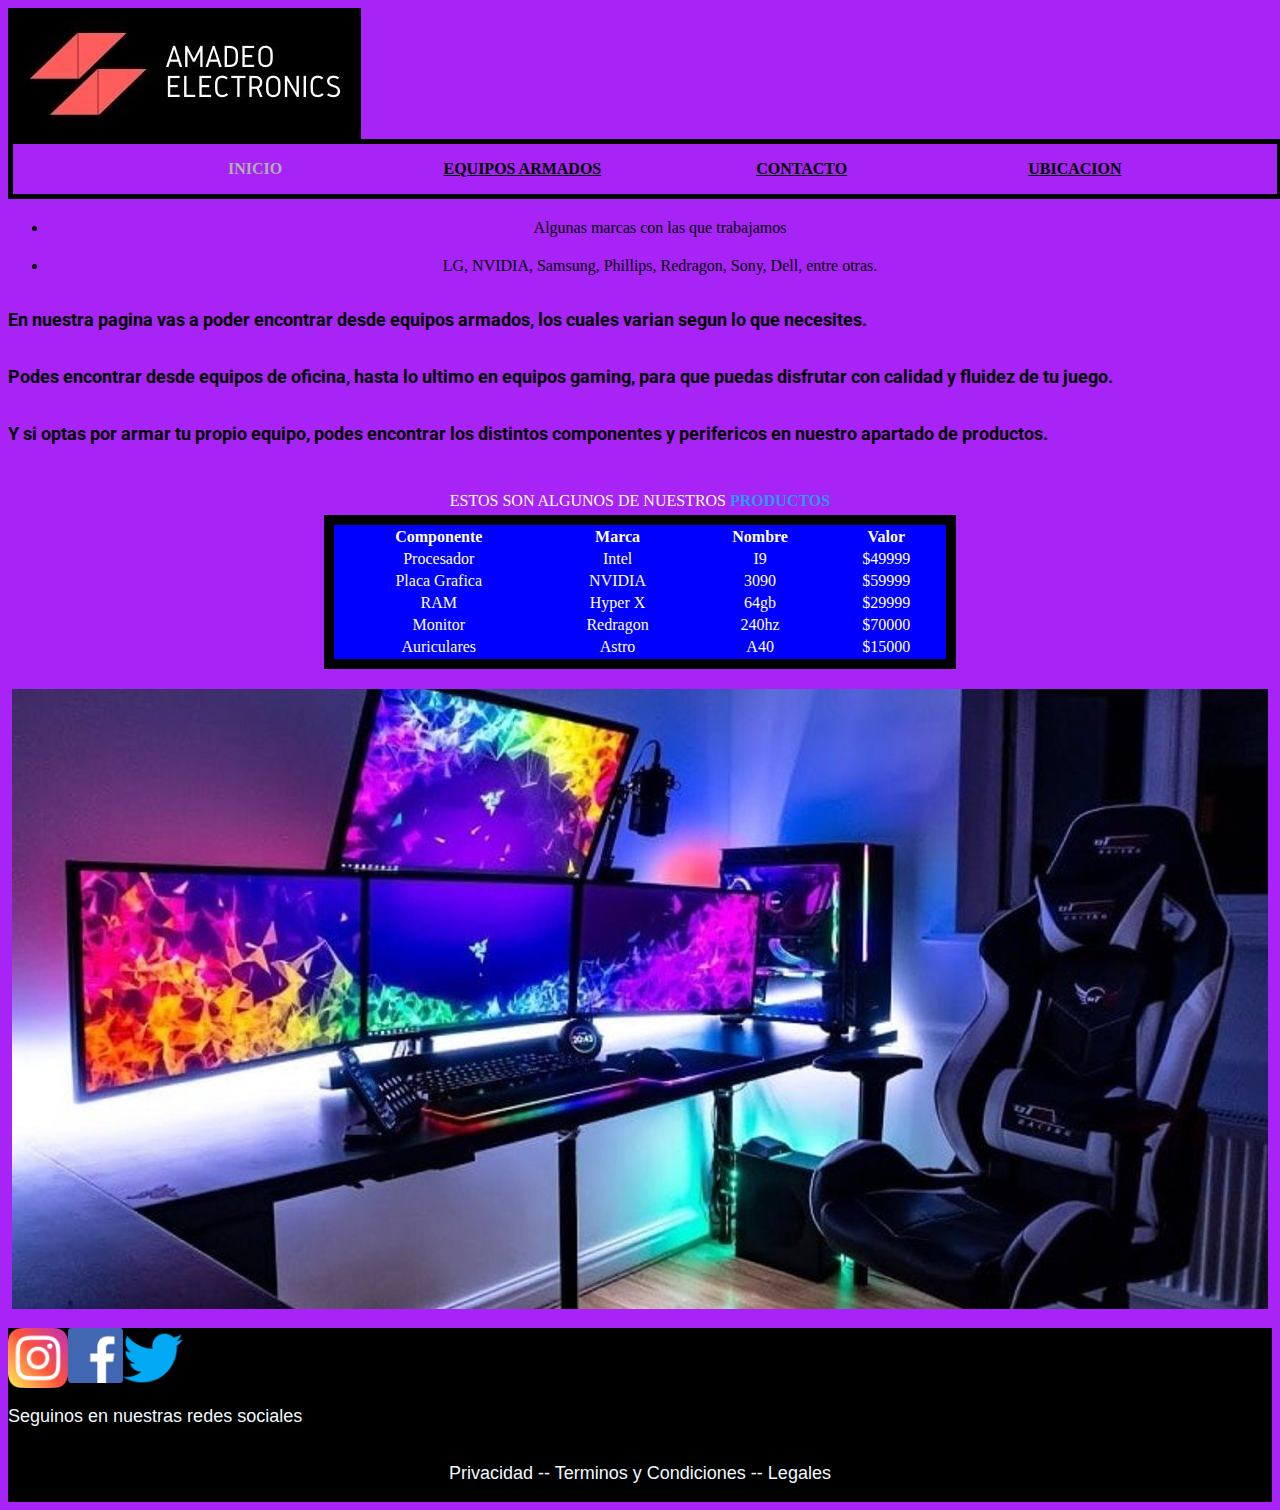
<file: index.html>
<!DOCTYPE html>
<html lang="es">
	<link rel="stylesheet" href="style.css">
	<link rel="preconnect" href="https://fonts.googleapis.com">
<link rel="preconnect" href="https://fonts.gstatic.com" crossorigin>
<link href="https://fonts.googleapis.com/css2?family=Roboto:wght@300&display=swap" rel="stylesheet">
<head>
	<meta charset="UTF-8">
	<meta name="viewport" content="width=device-width, initial-scale=1.0">
	<title>Amadeo Electronics</title>
	<img src="images/logo.jpg" class="logo" align="center">
</head>

		<!-- fila de logo  --> 
<body class="cuerpo">
		<header>
		
		<nav align="center">
			<ul>
				<li class="actual">INICIO</li>
				
				<li><a href="equipos_armados.html">EQUIPOS ARMADOS</a>
				<ul>
					<li><a href="equipos_de_oficina.html">EQUIPOS DE OFICINA</a></li>
					<li><a href="equipos_estandar.html">EQUIPOS ESTANDAR</a></li>
					<li><a href="equipos_gamer.html">EQUIPOS GAMER</a></li>
				</ul>0
				</li>
					
				<li><a href="contacto.html">CONTACTO</a></li>

				<li><a href="ubicacion.html">UBICACION</a></li>
			</ul>
		</nav>
	</header>
		
		<!-- fila de información de mi sitio -->
	<section>
		<article>
			<ul>
				<li align="center">Algunas marcas con las que trabajamos</li>
				<li align="center">LG, NVIDIA, Samsung, Phillips, Redragon, Sony, Dell, entre otras.</li>
				
			</ul>
			<div class="introduccion">
			<h3 align="left">En nuestra pagina vas a poder encontrar desde equipos armados, los cuales varian segun lo que necesites.</h3>
			<h3 align="left">Podes encontrar desde equipos de oficina, hasta lo ultimo en equipos gaming, para que puedas disfrutar con calidad y fluidez de tu juego.</h3>
			<h3 align="left">Y si optas por armar tu propio equipo, podes encontrar los distintos componentes y perifericos en nuestro apartado de productos.</h3>
			</div>
		</article>
	</section>
		<!--Los principales productos que se ofrecen para captar la atencion del cliente-->
	<div align="center">
			<table align="center" class="componentes">
				<caption>ESTOS SON ALGUNOS DE NUESTROS <strong>PRODUCTOS</strong></caption>
				<tr>
					<th>Componente</th>
					<th>Marca</th>
					<th>Nombre</th>
					<th>Valor</th>
					
				</tr>
				<tr>
					<td>Procesador</td>
					<td>Intel</td>
					<td>I9</td>
					<td>$49999</td>
					
				</tr>
				<tr>
					<td>Placa Grafica</td>
					<td>NVIDIA</td>
					<td>3090</td>
					<td>$59999</td>
					
				</tr>
				<tr>
					<td>RAM</td>
					<td>Hyper X</td>
					<td>64gb</td>
					<td>$29999</td>
					
				</tr>
				<tr>
					<td>Monitor</td>
					<td>Redragon</td>
					<td>240hz</td>
					<td>$70000</td>
					
				</tr>
				<tr>
					<td>Auriculares</td>
					<td>Astro</td>
					<td>A40</td>
					<td>$15000</td>
					
				</tr>

			</table>
		</div>
	<div align="center"> <img src="images/setup.jpg" alt="setup" class="setup"></div>
	<!-- inicio de footer --> 
	<footer id="piedepagina">
		<div class="logosfooter"><img src="images/instagram.png" alt="instagram" class="instagram" align="center"> <img src="images/facebook.png" alt="facebook" class="facebook" align="center"> <img src="images/twitter.png" alt="twitter" class="twitter" align="center"></div>	
		<p class="redes" align="left">Seguinos en nuestras redes sociales</p>
		<div class="legales"> <p>Privacidad   -</p> <p>-   Terminos y Condiciones   -</p> <p>-   Legales</p> </div>
		</footer>
</body>
</html>
</file>
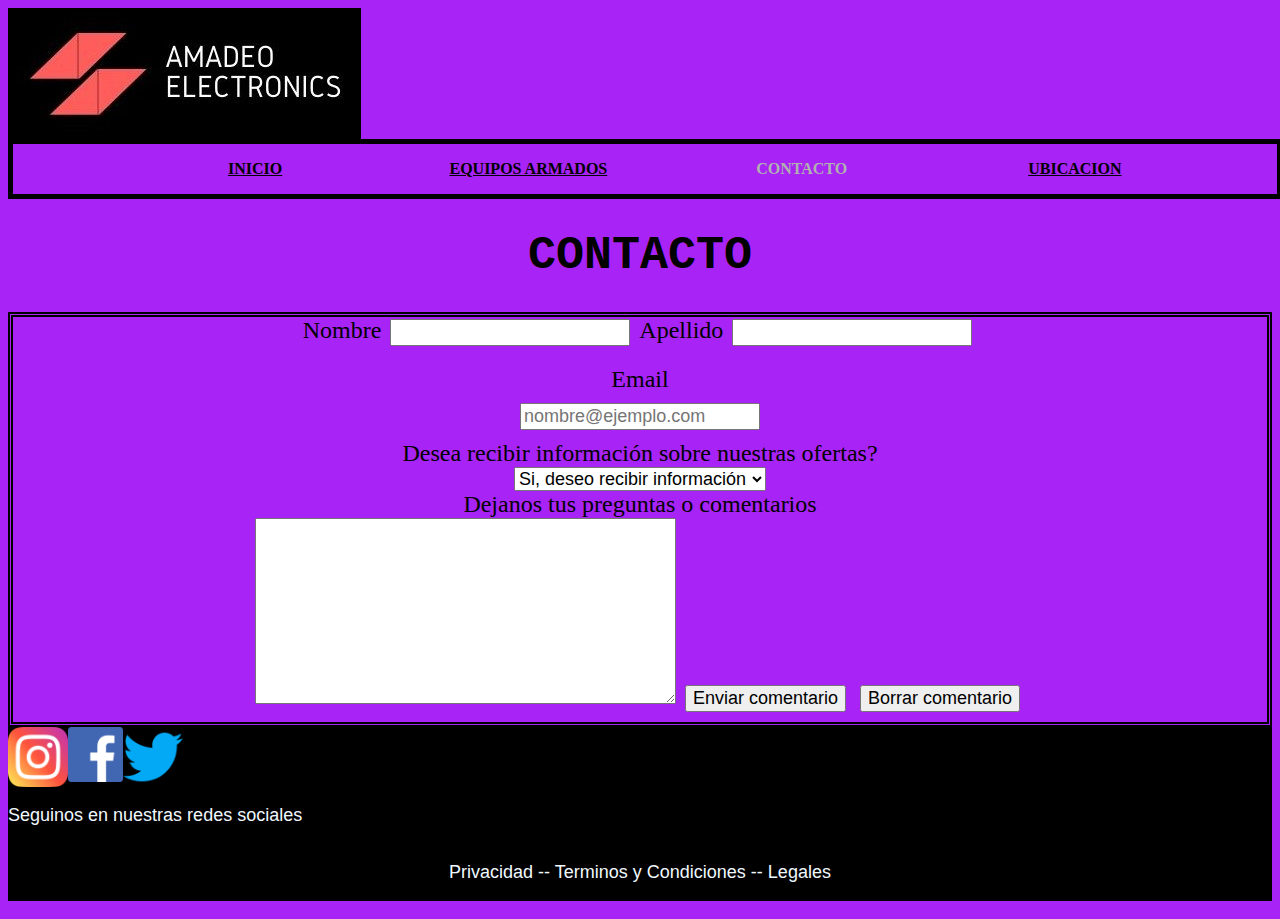
<file: contacto.html>
<!DOCTYPE html>
<html lang="es">
<link rel="stylesheet" href="style.css">
<head>
	<meta charset="UTF-8">
	<meta name="viewport" content="width=device-width, initial-scale=1.0">
	<title>Amadeo Electronics</title>
    <img src="images/logo.jpg" class="logo" align="center">
</head>

		<!-- fila de logo  --> 
<body class="cuerpoc">
    <header>
		
		<nav align="center">
			<ul>
				<li><a href="index.html">INICIO</a></li>
				
				<li><a href="equipos_armados.html">EQUIPOS ARMADOS</a>
                    <ul>
                        <li><a href="equipos_de_oficina.html">EQUIPOS DE OFICINA</a></li>
                        <li><a href="equipos_estandar.html">EQUIPOS ESTANDAR</a></li>
                        <li><a href="equipos_gamer.html">EQUIPOS GAMER</a></li>
                    </ul>
                </li>
					
				<li class="actual">CONTACTO</li>

				<li><a href="ubicacion.html">UBICACION</a>
		</nav>
	</header>

    
    <div align="center" class="titulo">CONTACTO</div>
      
        <form action="contacto.html" method="GET" align="center" class="formulario">
            <label for="nombre">Nombre</label>
            <Input type="text" name="nombre"/>
            <label for="apellido">Apellido</label>
            <input type="text" name="apellido"/>
            <div class="email">Email</div>
            <input type="email" name="email" placeholder="nombre@ejemplo.com"/>
            <div class="recibeinfo">Desea recibir información sobre nuestras ofertas?</div>
            <select name="información" class="informacion">
                <option value="si">Si, deseo recibir información</option>
                <option value="no">No deseo recibir información</option>
            </select>
            <div class="comentario">Dejanos tus preguntas o comentarios</div>
            <textarea name="comentarios" class="coment" cols="40" rows="10"></textarea>
            <input type="reset" value="Enviar comentario"/>
            <input type="reset" value="Borrar comentario"/>
        </form>
    
        <footer id="piedepagina">
            <div class="logosfooter"><img src="images/instagram.png" alt="instagram" class="instagram" align="center"> <img src="images/facebook.png" alt="facebook" class="facebook" align="center"> <img src="images/twitter.png" alt="twitter" class="twitter" align="center"></div>	
            <p class="redes" align="left">Seguinos en nuestras redes sociales</p>
            <div class="legales"> <p>Privacidad   -</p> <p>-   Terminos y Condiciones   -</p> <p>-   Legales</p> </div>
            </footer>
    </body>
    </html>
</file>
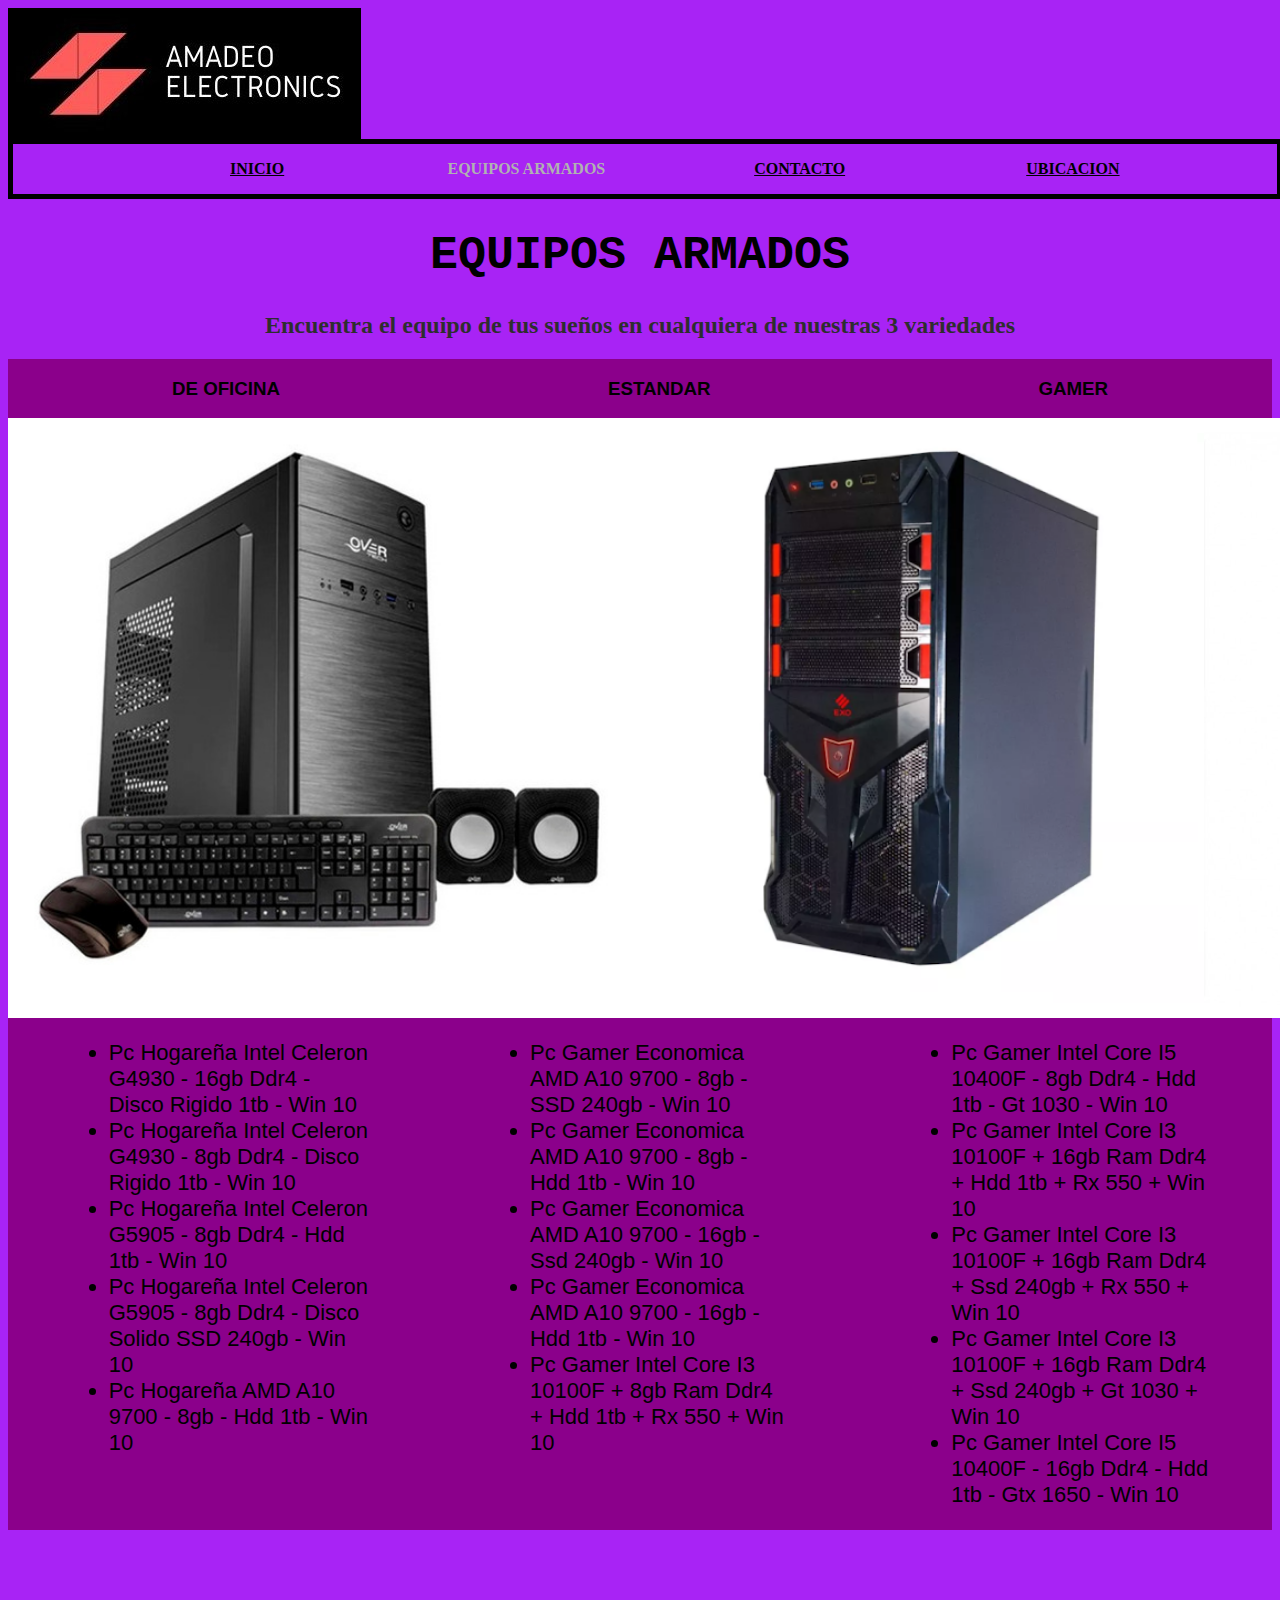
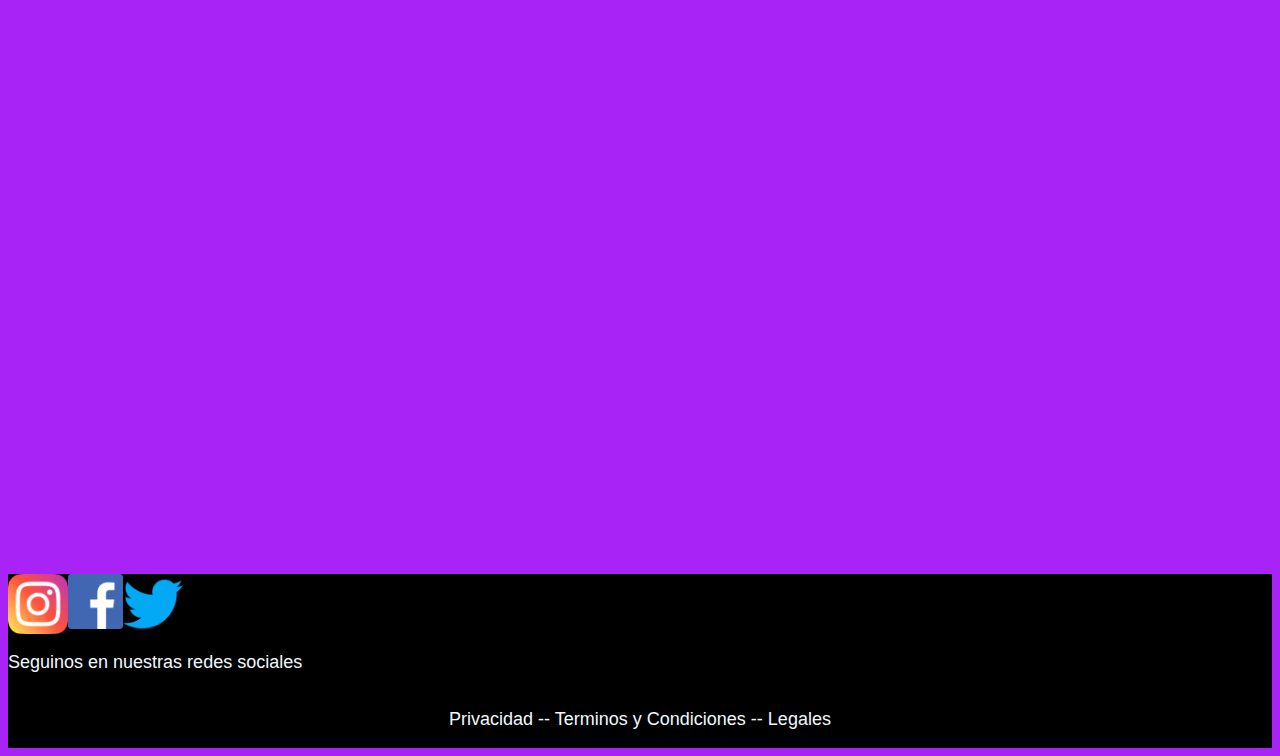
<file: equipos_armados.html>
<!DOCTYPE html>
<html lang="es">
<link rel="stylesheet" href="style.css">
<head>
	<meta charset="UTF-8">
	<meta name="viewport" content="width=device-width, initial-scale=1.0">
	<title>Amadeo Electronics</title>
	<img src="images/logo.jpg" class="logo" align="center">
</head>

		<!-- fila de logo  --> 
	<body class="cuerpoe">	
		<header>
			
		<nav align="center">
			<ul>
				<li><a href="index.html">INICIO</a>
				
				<li class="actual">EQUIPOS ARMADOS
					<ul>
						<li><a href="equipos_de_oficina.html">EQUIPOS DE OFICINA</a></li>
						<li><a href="equipos_estandar.html">EQUIPOS ESTANDAR</a></li>
						<li><a href="equipos_gamer.html">EQUIPOS GAMER</a></li>
					</ul>
				</li>
					
				<li><a href="contacto.html">CONTACTO</a></li>

				<li><a href="ubicacion.html">UBICACION</a></li>
			</ul>
		</nav>
	</header>
	
		<div align="center" class="titulo">EQUIPOS ARMADOS</div>
		<div align="center" class="subtitulo"><h2>Encuentra el equipo de tus sueños en cualquiera de nuestras 3 variedades</h2></div>
		
		<div class="nombrespc"><h3  align="left">DE OFICINA</h3> <h3 align="center">ESTANDAR</h3> <h3 align="right">GAMER</h3></div>
		<div class="fotopc"><img src="images/pcoficina.jpg" alt="pcoficina" align="left" class="pcoficina"/><img src="images/pcestandar.png" alt="pcestandar" class="pcestandar" align="center"/><img src="images/pcgamer.jpg" alt="pcgamer" class="pcgamer" align="right"/></div> 
		<div class="infopcs">                
		          <ul>
					  <li>Pc Hogareña Intel Celeron G4930 - 16gb Ddr4 - Disco Rigido 1tb - Win 10</li>
					  <li>Pc Hogareña Intel Celeron G4930 - 8gb Ddr4 - Disco Rigido 1tb - Win 10</li>
					  <li>Pc Hogareña Intel Celeron G5905 - 8gb Ddr4 - Hdd 1tb - Win 10</li>
					  <li>Pc Hogareña Intel Celeron G5905 - 8gb Ddr4 - Disco Solido SSD 240gb - Win 10</li>
					  <li>Pc Hogareña AMD A10 9700 - 8gb - Hdd 1tb - Win 10</li>
				  </ul>

				  <ul>
					  <li>Pc Gamer Economica AMD A10 9700 - 8gb - SSD 240gb - Win 10</li>
					  <li>Pc Gamer Economica AMD A10 9700 - 8gb - Hdd 1tb - Win 10</li>
					  <li>Pc Gamer Economica AMD A10 9700 - 16gb - Ssd 240gb - Win 10</li>
					  <li>Pc Gamer Economica AMD A10 9700 - 16gb - Hdd 1tb - Win 10</li>
					  <li>Pc Gamer Intel Core I3 10100F + 8gb Ram Ddr4 + Hdd 1tb + Rx 550 + Win 10</li>
				  </ul>

				  <ul>
					  <li>Pc Gamer Intel Core I5 10400F - 8gb Ddr4 - Hdd 1tb - Gt 1030 - Win 10</li>
					  <li>Pc Gamer Intel Core I3 10100F + 16gb Ram Ddr4 + Hdd 1tb + Rx 550 + Win 10</li>
					  <li>Pc Gamer Intel Core I3 10100F + 16gb Ram Ddr4 + Ssd 240gb + Rx 550 + Win 10</li>
					  <li>Pc Gamer Intel Core I3 10100F + 16gb Ram Ddr4 + Ssd 240gb + Gt 1030 + Win 10</li>
					  <li>Pc Gamer Intel Core I5 10400F - 16gb Ddr4 - Hdd 1tb - Gtx 1650 - Win 10</li>
				  </ul>

		 </div>
		
		<div align="center" class="video"><iframe width="1000" height="600" src="https://www.youtube.com/embed/1xDYvOrx3Tg" title="YouTube video player" frameborder="0" allow="accelerometer; autoplay; clipboard-write; encrypted-media; gyroscope; picture-in-picture" allowfullscreen></iframe></div>
		
		<footer id="piedepagina">
			<div class="logosfooter"><img src="images/instagram.png" alt="instagram" class="instagram" align="center"> <img src="images/facebook.png" alt="facebook" class="facebook" align="center"> <img src="images/twitter.png" alt="twitter" class="twitter" align="center"></div>	
			<p class="redes" align="left">Seguinos en nuestras redes sociales</p>
			<div class="legales"> <p>Privacidad   -</p> <p>-   Terminos y Condiciones   -</p> <p>-   Legales</p> </div>
			</footer>
	
	</body>
	</html>
</file>
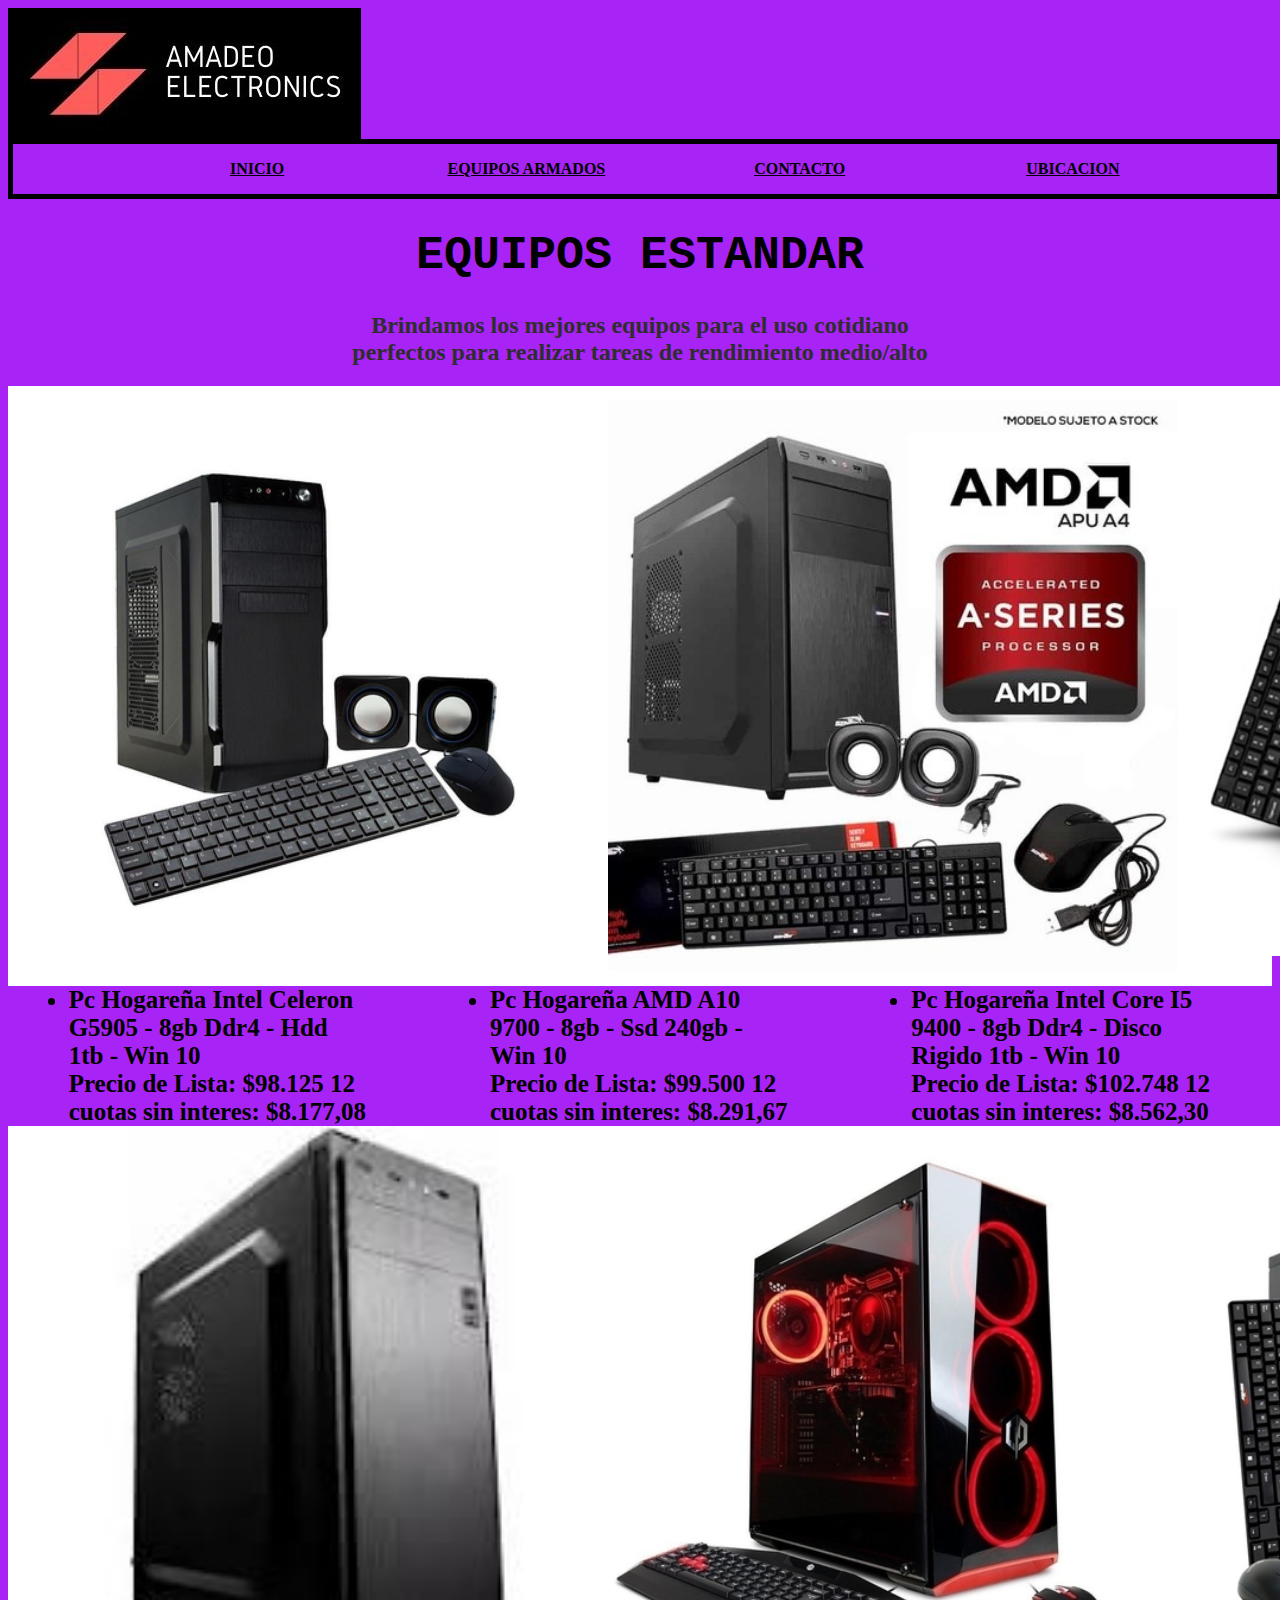
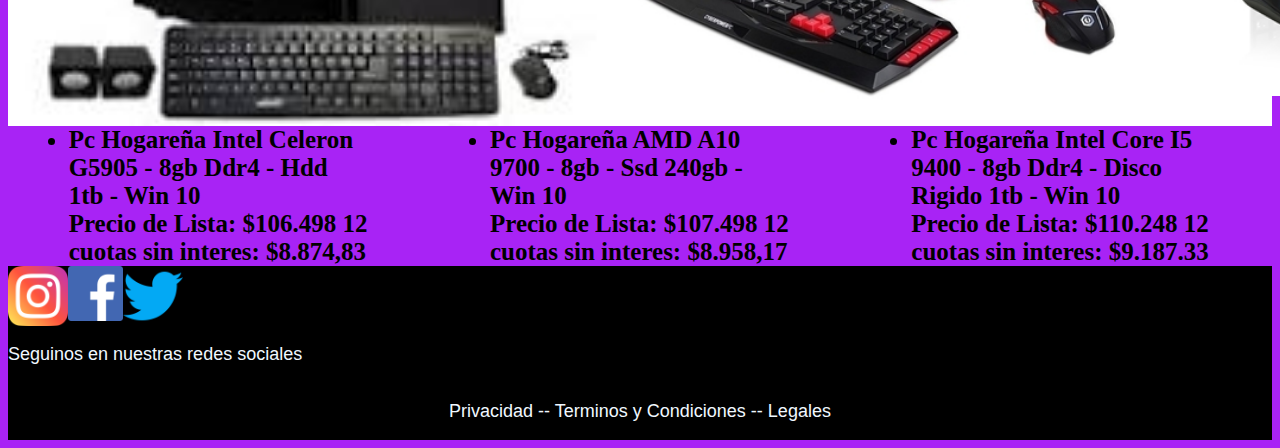
<file: equipos_estandar.html>
<!DOCTYPE html>
<html lang="es">
	<link rel="stylesheet" href="style.css">
	<link rel="preconnect" href="https://fonts.googleapis.com">
<link rel="preconnect" href="https://fonts.gstatic.com" crossorigin>
<link href="https://fonts.googleapis.com/css2?family=Roboto:wght@300&display=swap" rel="stylesheet">
<head>
	<meta charset="UTF-8">
	<meta name="viewport" content="width=device-width, initial-scale=1.0">
	<title>Amadeo Electronics</title>
	<img src="images/logo.jpg" class="logo" align="center">
</head>

<!-- fila de logo  --> 
<body class="cuerpoe">	
	<header>
		
	<nav align="center">
		<ul>
			<li><a href="index.html">INICIO</a>
			
				<li> <a href="equipos_armados.html">EQUIPOS ARMADOS</a>
				<ul>
					<li><a href="equipos_de_oficina.html" class="pagoficina">EQUIPOS DE OFICINA</a></li>
					<li class="actual">EQUIPOS ESTANDAR</li>
					<li><a href="equipos_gamer.html" class="paggamer">EQUIPOS GAMER</a></li>
				</ul>
			</li>
				
			<li><a href="contacto.html">CONTACTO</a></li>

			<li><a href="ubicacion.html">UBICACION</a></li>
		</ul>
	</nav>
</header>

		<div align="center" class="titulo">EQUIPOS ESTANDAR</div>
		<div align="center" class="subtitulo"><h2>Brindamos los mejores equipos para el uso cotidiano <br> perfectos para realizar tareas de rendimiento medio/alto</h2></div>

		<div class="fotosestandar"><img src="images/imagespc/pcestandar1.jpg" alt="pcoficina" align="left" class="pcoficina"/><img src="images/imagespc/pcestandar2.jpg" alt="pcestandar" class="pcestandar" align="center"/><img src="images/imagespc/pcestandar3.jpg" alt="pcgamer" class="pcgamer" align="right"/></div> 
		
		<div class="stockestandar">
			
			<li>Pc Hogareña Intel Celeron G5905 - 8gb Ddr4 - Hdd 1tb - Win 10 <br>
				Precio de Lista: $98.125
				12 cuotas sin interes: $8.177,08
			</li>
			<li>Pc Hogareña AMD A10 9700 - 8gb - Ssd 240gb - Win 10 <br>
				Precio de Lista: $99.500
				12 cuotas sin interes: $8.291,67
			</li>
			<li>Pc Hogareña Intel Core I5 9400 - 8gb Ddr4 - Disco Rigido 1tb - Win 10 <br>
				Precio de Lista: $102.748
				12 cuotas sin interes: $8.562,30
			</li>
		
	</div>

		
		<div class="fotosestandar"><img src="images/imagespc/pcestandar4.jpg" alt="pcoficina" align="left" class="pcoficina"/><img src="images/imagespc/pcestandar5.jpg" alt="pcestandar" class="pcestandar" align="center"/><img src="images/imagespc/pcestandar6.jpg" alt="pcgamer" class="pcgamer" align="right"/></div> 

		<div class="stockestandar">
			
			<li>Pc Hogareña Intel Celeron G5905 - 8gb Ddr4 - Hdd 1tb - Win 10 <br>
				Precio de Lista: $106.498
				12 cuotas sin interes: $8.874,83
			</li>
			<li>Pc Hogareña AMD A10 9700 - 8gb - Ssd 240gb - Win 10 <br>
				Precio de Lista: $107.498
				12 cuotas sin interes: $8.958,17
			</li>
			<li>Pc Hogareña Intel Core I5 9400 - 8gb Ddr4 - Disco Rigido 1tb - Win 10 <br>
				Precio de Lista: $110.248
				12 cuotas sin interes: $9.187.33
			</li>
		
	</div>


<footer id="piedepagina">
	<div class="logosfooter"><img src="images/instagram.png" alt="instagram" class="instagram" align="center"> <img src="images/facebook.png" alt="facebook" class="facebook" align="center"> <img src="images/twitter.png" alt="twitter" class="twitter" align="center"></div>	
	<p class="redes" align="left">Seguinos en nuestras redes sociales</p>
	<div class="legales"> <p>Privacidad   -</p> <p>-   Terminos y Condiciones   -</p> <p>-   Legales</p> </div>
	</footer>
</body>
</html>
</file>
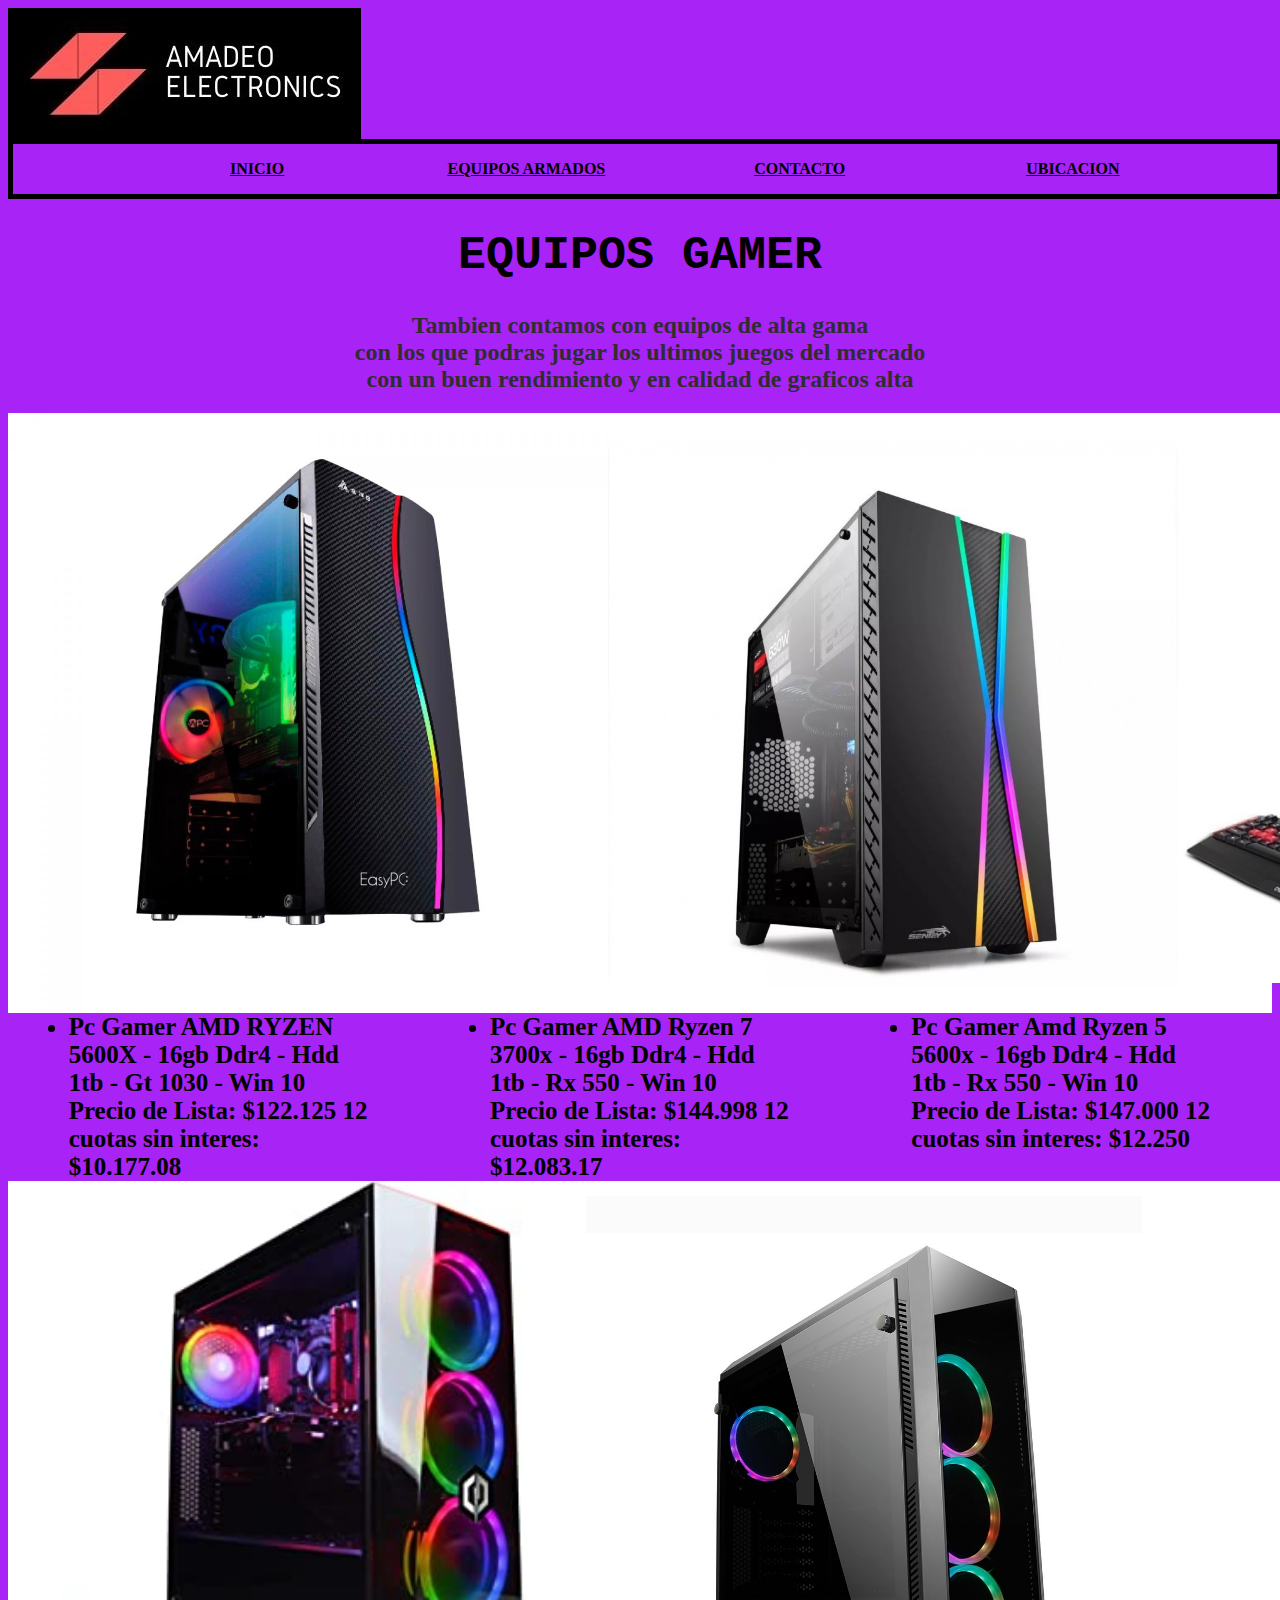
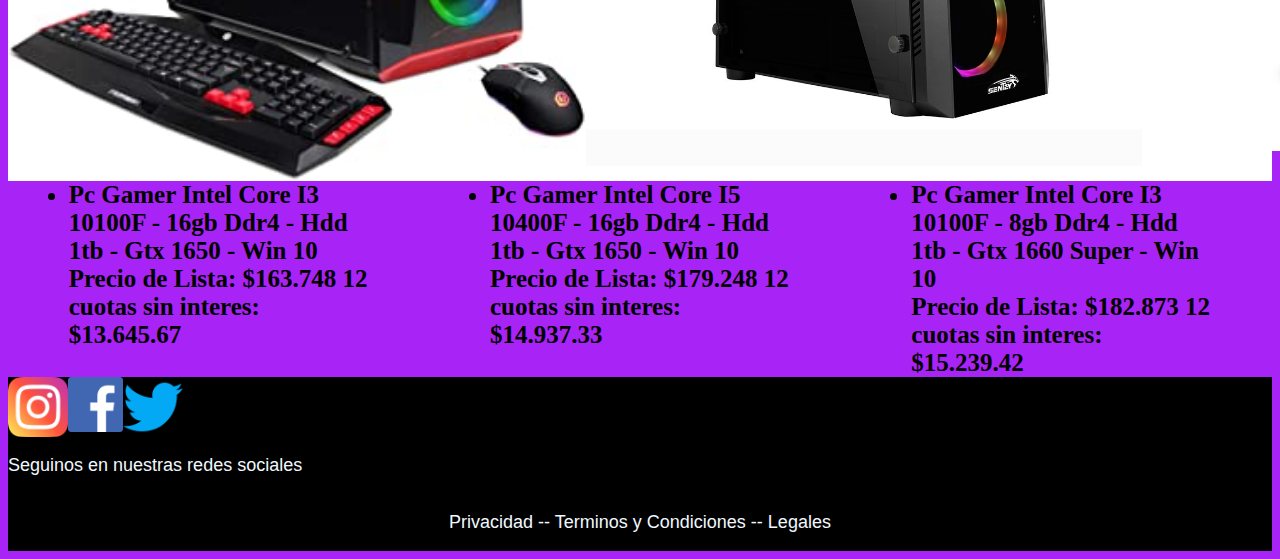
<file: equipos_gamer.html>
<!DOCTYPE html>
<html lang="es">
	<link rel="stylesheet" href="style.css">
	<link rel="preconnect" href="https://fonts.googleapis.com">
<link rel="preconnect" href="https://fonts.gstatic.com" crossorigin>
<link href="https://fonts.googleapis.com/css2?family=Roboto:wght@300&display=swap" rel="stylesheet">
<head>
	<meta charset="UTF-8">
	<meta name="viewport" content="width=device-width, initial-scale=1.0">
	<title>Amadeo Electronics</title>
	<img src="images/logo.jpg" class="logo" align="center">
</head>

<!-- fila de logo  --> 
<body class="cuerpoe">	
	<header>
		
	<nav align="center">
		<ul>
			<li><a href="index.html">INICIO</a>
			
				<li> <a href="equipos_armados.html">EQUIPOS ARMADOS</a>
				<ul>
					<li><a href="equipos_de_oficina.html" class="pagoficina">EQUIPOS DE OFICINA</a></li>
					<li><a href="equipos_estandar.html" class="pagestandar">EQUIPOS ESTANDAR</a></li>
					<li class="actual">EQUIPOS GAMER</li>
				</ul>
			</li>
				
			<li><a href="contacto.html">CONTACTO</a></li>

			<li><a href="ubicacion.html">UBICACION</a></li>
		</ul>
	</nav>
</header>


<div align="center" class="titulo">EQUIPOS GAMER</div>
		<div align="center" class="subtitulo"><h2>Tambien contamos con equipos de alta gama <br> con los que podras jugar los ultimos juegos del mercado <br> con un buen rendimiento y en calidad de graficos alta</h2></div>

		<div class="fotosgamer"><img src="images/imagespc/pcgamer1.jpg" alt="pcoficina" align="left" class="pcoficina"/><img src="images/imagespc/pcgamer2.jpg" alt="pcestandar" class="pcestandar" align="center"/><img src="images/imagespc/pcgamer3.jpg" alt="pcgamer" class="pcgamer" align="right"/></div> 
		
		<div class="stockgamer">
			
			<li>Pc Gamer AMD RYZEN 5600X - 16gb Ddr4 - Hdd 1tb - Gt 1030 - Win 10 <br>
				Precio de Lista: $122.125
				12 cuotas sin interes: $10.177.08
			</li>
			<li>Pc Gamer AMD Ryzen 7 3700x - 16gb Ddr4 - Hdd 1tb - Rx 550 - Win 10 <br>
				Precio de Lista: $144.998
				12 cuotas sin interes: $12.083.17
			</li>
			<li>Pc Gamer Amd Ryzen 5 5600x - 16gb Ddr4 - Hdd 1tb - Rx 550 - Win 10 <br>
				Precio de Lista: $147.000
				12 cuotas sin interes: $12.250
			</li>
		
	</div>



		
		<div class="fotosgamer"><img src="images/imagespc/pcgamer4.jpg" alt="pcoficina" align="left" class="pcoficina"/><img src="images/imagespc/pcgamer5.jpg" alt="pcestandar" class="pcestandar" align="center"/><img src="images/imagespc/pcgamer6.jpg" alt="pcgamer" class="pcgamer" align="right"/></div> 


		<div class="stockgamer">
			
			<li>Pc Gamer Intel Core I3 10100F - 16gb Ddr4 - Hdd 1tb - Gtx 1650 - Win 10 <br>
				Precio de Lista: $163.748
				12 cuotas sin interes: $13.645.67
			</li>
			<li>Pc Gamer Intel Core I5 10400F - 16gb Ddr4 - Hdd 1tb - Gtx 1650 - Win 10 <br>
				Precio de Lista: $179.248
				12 cuotas sin interes: $14.937.33
			</li>
			<li>Pc Gamer Intel Core I3 10100F - 8gb Ddr4 - Hdd 1tb - Gtx 1660 Super - Win 10 <br>
				Precio de Lista: $182.873
				12 cuotas sin interes: $15.239.42
			</li>
		
	</div>



<footer id="piedepagina">
	<div class="logosfooter"><img src="images/instagram.png" alt="instagram" class="instagram" align="center"> <img src="images/facebook.png" alt="facebook" class="facebook" align="center"> <img src="images/twitter.png" alt="twitter" class="twitter" align="center"></div>	
	<p class="redes" align="left">Seguinos en nuestras redes sociales</p>
	<div class="legales"> <p>Privacidad   -</p> <p>-   Terminos y Condiciones   -</p> <p>-   Legales</p> </div>
	</footer>
</body>
</html>
</file>
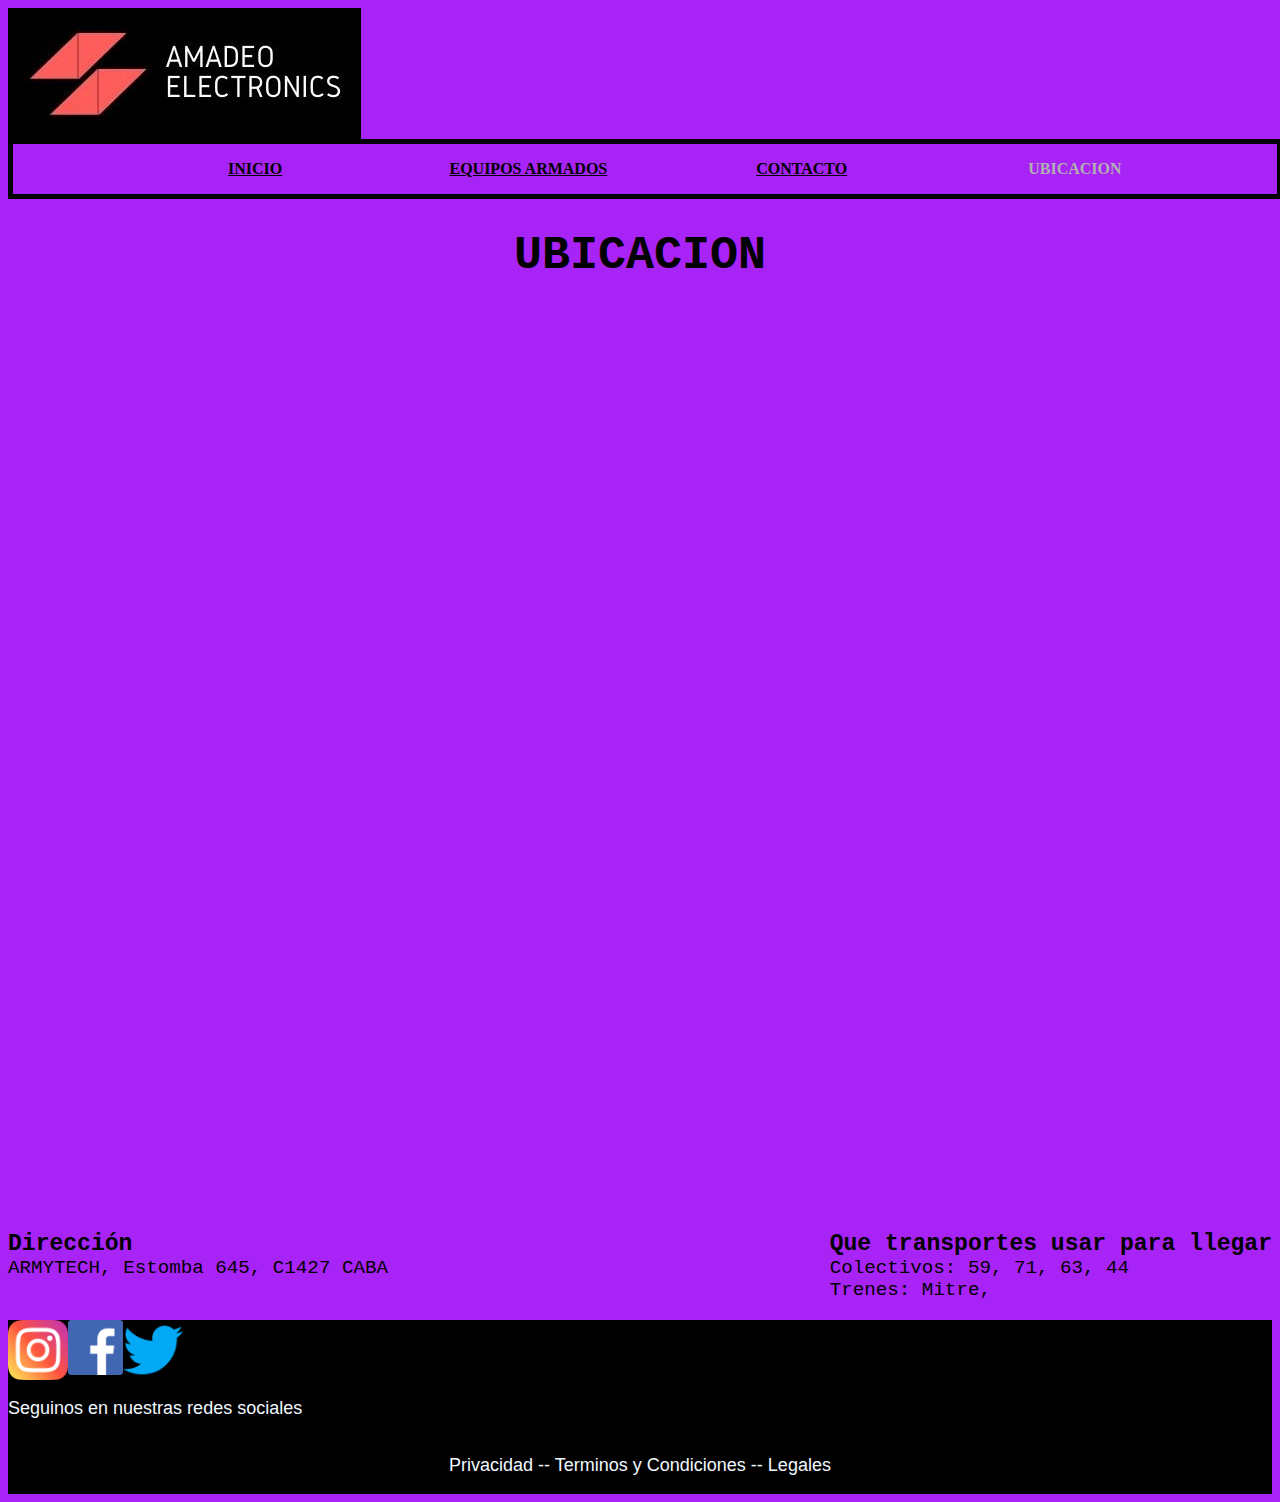
<file: ubicacion.html>
<!DOCTYPE html>
<html lang="es">
<link rel="stylesheet" href="style.css">
<head>
	<meta charset="UTF-8">
	<meta name="viewport" content="width=device-width, initial-scale=1.0">
	<title>Amadeo Electronics</title>
	<img src="images/logo.jpg" class="logo" align="center">
</head>

		<!-- fila de logo  --> 
<body class="cuerpou">
    <header>
		
		<nav align="center">
			<ul>
				<li><a href="index.html">INICIO</a></li>
				
				<li><a href="equipos_armados.html">EQUIPOS ARMADOS</a>
					<ul>
						<li><a href="equipos_de_oficina.html">EQUIPOS DE OFICINA</a></li>
						<li><a href="equipos_estandar.html">EQUIPOS ESTANDAR</a></li>
						<li><a href="equipos_gamer.html">EQUIPOS GAMER</a></li>
					</ul>
				</li>
					
				<li><a href="contacto.html">CONTACTO</a></li>

				<li class="actual">UBICACION</li>

			</ul>
		</nav>
	</header>
	<div align="center" class="titulo">UBICACION</div>
	<iframe src="https://www.google.com/maps/embed?pb=!1m18!1m12!1m3!1d105112.21630599235!2d-58.53512104179686!3d-34.58502079999999!2m3!1f0!2f0!3f0!3m2!1i1024!2i768!4f13.1!3m3!1m2!1s0x95bcb60a2b1666f3%3A0xa3c84555168a8c82!2sARMYTECH!5e0!3m2!1ses-419!2sar!4v1626026881985!5m2!1ses-419!2sar" width="3000" height="900" style="border: 0;" allowfullscreen="" loading="lazy"  align="center" class="mapa"></iframe>
	<div class="dataubic">
	<p class="direccion"><strong>Dirección</strong> <br>
		 ARMYTECH, Estomba 645, C1427 CABA</p> 
		 <p class="indicaciones" align="left"><strong>Que transportes usar para llegar</strong><br> 
			 Colectivos: 59, 71, 63, 44 <br> 
			 Trenes: Mitre, </p>
	</div>
	<footer id="piedepagina">
		<div class="logosfooter"><img src="images/instagram.png" alt="instagram" class="instagram" align="center"> <img src="images/facebook.png" alt="facebook" class="facebook" align="center"> <img src="images/twitter.png" alt="twitter" class="twitter" align="center"></div>	
		<p class="redes" align="left">Seguinos en nuestras redes sociales</p>
		<div class="legales"> <p>Privacidad   -</p> <p>-   Terminos y Condiciones   -</p> <p>-   Legales</p> </div>
		</footer>
</body>
</html>
</file>
<file: style.css>
.pcoficina{
    height: 570px;
    align-self: left;
}

.pcestandar{
    height: 570px;
    align-self: center;
    float: center;
}
.pcgamer{
    height: 600px;
    align-self: right;
}

.pagoficina{
    color: aliceblue;
}

.pagestandar{
    color: aliceblue;
}

.paggamer{
    color: aliceblue;
}

.componentes{
    border: double;
    width: 50%;
    background-color: blue;
     align-self: center;
    align-content: center;
    height: 100%;
    text-align: center;
    color: rgb(255, 255, 255);
    margin-top: 20px;
    margin-bottom: 20px;
    border: 10px solid rgb(0, 0, 0);
    
}

h2{
     color: rgb(46, 46, 46);
}

.video{
    background-color: rgb(168, 35, 245);
    width: 1200;
    height: 600;
    margin-bottom: 20px;
    margin-top: 20px;
}

.cuerpo{
    background-color: rgb(168, 35, 245);
    color: rgb(168, 35, 245);
}
.cuerpoe{
        background-color: rgb(168, 35, 245);
        color: rgb(168, 35, 245);
}

.cuerpoc{
    background-color: rgb(168, 35, 245);
    color: rgb(168, 35, 245);
}

.cuerpou{
    background-color: rgb(168, 35, 245);
    color: rgb(168, 35, 245);
}

.cuerpoeo{
    background-color: rgb(168, 35, 245);
    color: rgb(168, 35, 245);
}

.cuerpoes{
    background-color: rgb(168, 35, 245);
    color: rgb(168, 35, 245);
}

.cuerpoeg{
    background-color: rgb(168, 35, 245);
    color: rgb(168, 35, 245);
}
                     


h3{
    color: rgb(0, 0, 0);
}

.titulo{
    font-size: 35pt;
    color: #000000;
    font-weight: bolder;
    font-family: 'Courier New', Courier, monospace;
    margin: 30px;
    
}



nav{
    align-content: center;
    align-self: center;
    border: 5px solid black;
    width: 100%;
    position: sticky;
}


nav ul{
    list-style: none;
    font-size: 20;

}

nav ul ul{
    position: absolute;
    color: rgb(0, 0, 0);
    display: none;
}

nav ul li{
    display: inline-block;
    position: relative;
    width: 22%;
    font-size: 20;
    font-weight: bold;
}



ul ul li{
    display: block;
    color: rgb(0, 0, 0);
}

ul li:hover ul{
    display: block;
    color: rgb(0, 0, 0);
}

nav ul li a{
    font-size: 20;
    color: rgb(0, 0, 0);
    font-weight: bold;
}

.actual{
    font-size: 20;
    color: rgb(177, 177, 177);
}

caption{
    font-size: 25;
    margin-top: 10px;
    margin-bottom: 5px;
}

caption strong{
    color: rgb(44, 153, 255);
}



head img{
    align-self: center;
    align-content: center;
    
}

label{
    color: #000000;
    font-size: x-large;

}

.email{
    color: #000000;
    font-size: x-large;
    margin-bottom: 10px;
    margin-top: 10px;
}

form input{
    size:  100px;
    font-size: large;
    margin-bottom: 10px;
    margin-left: 5px;
    margin-right: 5px;
    
}

.comentario{
    color: #000000;
    font-size: x-large;
}

.coment{
    font-size: large;
}

footer{
    color: black;
    background-color: black;
}

.recibeinfo{
    color: #000000;
    font-size: x-large;
}

.informacion{
    font-size: large;
    color: #000000;
}

form{
    align-self: center;
    align-content: center;
    border: 5px double black;
    
}

section article h3{
    font-size: large;
    font-family: -apple-system, BlinkMacSystemFont, 'Segoe UI', Roboto, Oxygen, Ubuntu, Cantarell, 'Open Sans', 'Helvetica Neue', sans-serif;
}

section article ul li{
    color: #000000;
    font-size: medium;
    text-align: center;
    margin-top: 20px;
    margin-bottom: 15px;
}

.subtitulo{
    font-family: cursive;
    font-size: medium;
}

caption strong{
    font-size: medium;
}

strong{
    font-size: medium;
}

div h3{
    font-family: sans-serif;
    font-weight: bold;
    color: #000000;
}

.instagram{
    height: 60px;
    align-self: right;
}

.facebook{
    height: 55px;
}

.twitter{
    height: 60px;
}

.redes{
    color: aliceblue;
    position: static;
    font-size: large;
    font-family: 'Gill Sans', 'Gill Sans MT', Calibri, 'Trebuchet MS', sans-serif;
}

.direccion{
    color: black;
    font-size: larger;
    font-family: 'Courier New', Courier, monospace;
}

p strong{
    font-weight: bold;
    color: black;
    font-family: 'Courier New', Courier, monospace;
    font-size: larger;
}

.indicaciones{
    color: black;
    font-size: larger;
    font-family: 'Courier New', Courier, monospace;
    
}

.legales{
    font-size: large;
    color: aliceblue;
    font-family: 'Gill Sans', 'Gill Sans MT', Calibri, 'Trebuchet MS', sans-serif;
}


.setup{
    margin-bottom: 15px;
}

.mapa{
    width: 100%;
    height: 900;
    overflow: hidden;
    border: 10px solid black;
}

.fotopc{
    color: rgb(255, 255, 255);
    background-color: rgb(255, 255, 255);
    display: flex;
    flex-direction: row;
    justify-content: space-around;
    flex-wrap: nowrap;
}

.nombrespc{
    display: flex;
    flex-direction: row;
    justify-content: space-around;
    flex-wrap: nowrap;
    background-color: darkmagenta;
}

.logosfooter{
    display: flex;
    flex-direction: row;
    justify-content:  flex-start;
    flex-wrap: nowrap;
}

.legales{
    font-size: large;
    color: aliceblue;
    font-family: 'Gill Sans', 'Gill Sans MT', Calibri, 'Trebuchet MS', sans-serif;
    display: flex;
    flex-direction: row;
    justify-content: center;
    flex-wrap: nowrap;
}

.dataubic{
    display: flex;
    flex-direction: row;
    justify-content: space-between;
    align-items: baseline;
    flex-wrap: nowrap;
}

.logo{
    align-self: center;
    align-items: center;
    display: flex;
    flex-direction: row;
    justify-content: center;
    flex-wrap: nowrap;
}

.introduccion{
    display: flex;
    flex-direction: column;
    flex-wrap: nowrap;
}


.infopcs{
    font-family: sans-serif;
    color: #000000;
    font-size: 22px;
    font-weight: 100;
    background-color: darkmagenta;
    display: grid;
    grid-template-columns: 300px 300px 300px;
    grid-template-rows: max-content;
    justify-content: space-around;
}

.stockoficina{
    font-family: Cambria, Cochin, Georgia, Times, 'Times New Roman', serif;
    color: #000000;
    font-size: 25px;
    font-weight: bolder;
    background-color: rgb(168, 35, 245);
    display: grid;
    grid-template-columns: 300px 300px 300px;
    grid-template-rows: max-content;
    justify-content: space-around;
    align-content: baseline;
}

.precios{
    font-family: Cambria, Cochin, Georgia, Times, 'Times New Roman', serif;
    color: #000000;
    font-size: 24px;
    font-weight: bold;
    background-color: rgb(168, 35, 245);
    text-align: center;
}

.stockestandar{
    font-family: Cambria, Cochin, Georgia, Times, 'Times New Roman', serif;
    color: #000000;
    font-size: 25px;
    font-weight: bolder;
    background-color: rgb(168, 35, 245);
    display: grid;
    grid-template-columns: 300px 300px 300px;
    grid-template-rows: max-content;
    justify-content: space-around;
    align-content: baseline;
}

.stockgamer{
    font-family: Cambria, Cochin, Georgia, Times, 'Times New Roman', serif;
    color: #000000;
    font-size: 25px;
    font-weight: bolder;
    background-color: rgb(168, 35, 245);
    display: grid;
    grid-template-columns: 300px 300px 300px;
    grid-template-rows: max-content;
    justify-content: space-around;
    align-content: baseline;
}

.fotosoficina{
    color: rgb(255, 255, 255);
    background-color: rgb(255, 255, 255);
    display: flex;
    flex-direction: row-reverse;
    justify-content: space-around;
    flex-wrap: nowrap;
    align-content: baseline;
}

.fotosestandar{
    color: rgb(255, 255, 255);
    background-color: rgb(255, 255, 255);
    display: flex;
    flex-direction: row-reverse;
    justify-content: space-around;
    flex-wrap: nowrap;
    align-content: baseline;
}

.fotosgamer{
    color: rgb(255, 255, 255);
    background-color: rgb(255, 255, 255);
    display: flex;
    flex-direction: row-reverse;
    justify-content: space-around;
    flex-wrap: nowrap;
    align-content: baseline;
}
</file>
